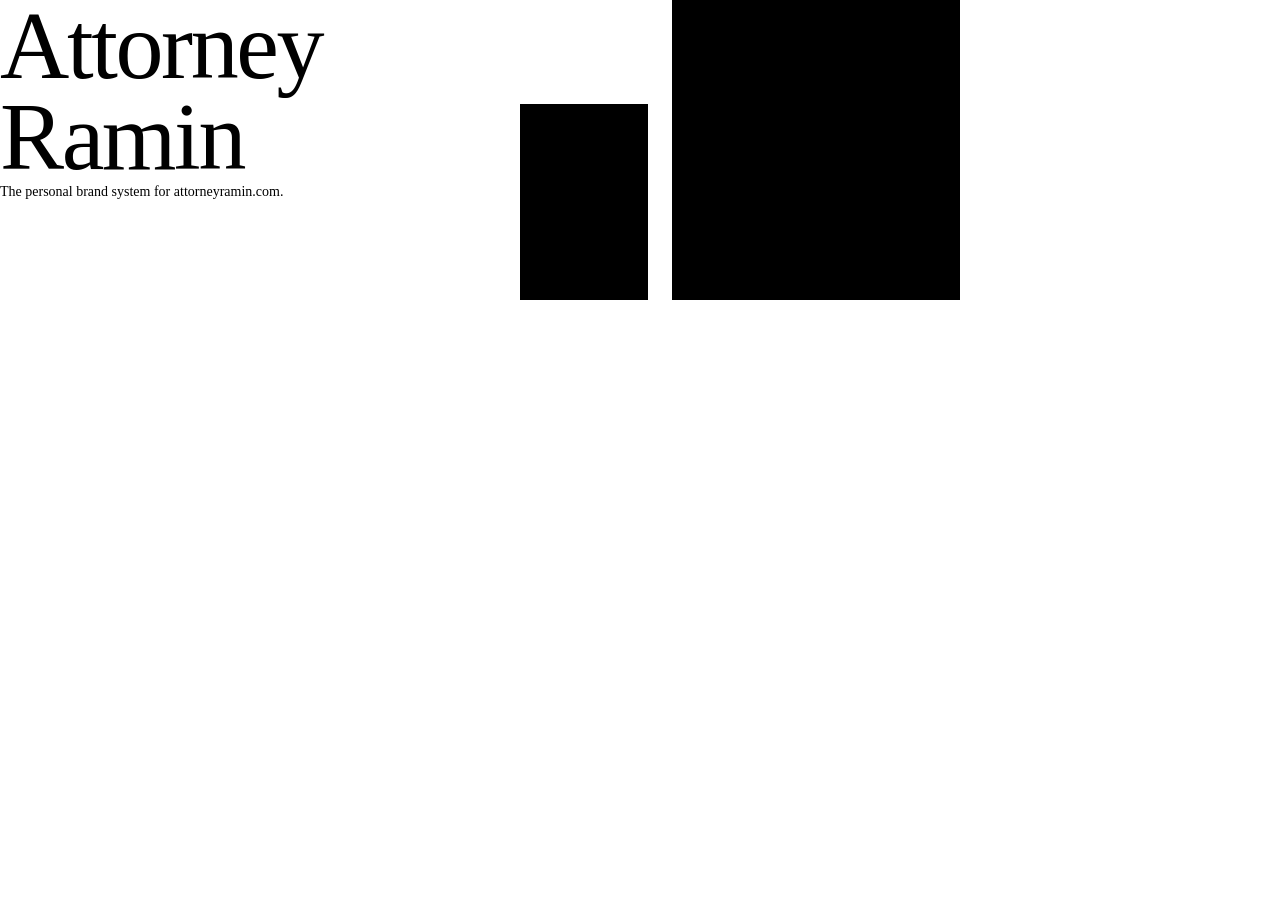
<file: project/components/Cover/preview.html>
<!-- @dsCard height=300 -->
<!doctype html>
<html lang="en">
<head>
<meta charset="utf-8">
<title>Attorney Ramin</title>
<style>
  html, body { margin: 0; height: 100%; }
  body { background: var(--page); color: var(--ink); font-family: var(--font-sans); overflow: hidden; }
  .cover { position: relative; height: 300px; overflow: hidden; }
  .art { position: absolute; top: 0; left: 480px; width: 480px; height: 300px; overflow: hidden; }
  .art svg { display: block; width: 480px; height: 300px; }
  .slab { fill: var(--brand); }
  .tie { fill: var(--vermilion-500); }
  .tint { fill: var(--navy-200); }
  [data-theme="dark"] .tint { fill: var(--navy-700); }
  .pip { fill: var(--pip-on-brand); }
  .pipunit { fill: var(--page); }
  .words { position: absolute; left: var(--space-10); bottom: var(--space-8); max-width: 440px; }
  .name { margin: 0; font-family: var(--font-display); font-weight: 400; font-size: 96px; line-height: 0.95; letter-spacing: -0.025em; color: var(--ink); }
  .tag { margin: var(--space-3) 0 0 3px; font-size: 14px; line-height: 20px; color: var(--ink-muted); }
</style>
</head>
<body>
<div class="cover">
<div class="art" aria-hidden="true">
<svg viewBox="0 0 480 300" width="480" height="300">
<!--
  blocks      brand 288×300 slab bleeding top, right and bottom (the suit, the largest field) · accent 56×232 bar over it, bleeding off the top (the tie) · navy-200 / navy-700 tint 128×196 bleeding off the bottom (the shirt, the relief) · pip-on-brand 48×12 once, right of the tie (the pocket square) — about 38% of 960×300
  arrangement one tall slab with a satellite: the tint on the left, the slab bleeding right, the tie a third of the way in and the pocket square beside it, as in the portrait; edges flush to the space grid, square corners (radius-none) because the system is tailored
  pattern     a literal motif, the foulard: the tie’s square dots as 4px page-coloured pips on a 16px pitch (space-4), three columns × fourteen rows = 42 units, cut out of the vermilion bar only
  scales      sides in space-2 multiples (12, 48, 56, 128, 196, 232, 288); gap space-6 (24) between tint and slab, space-8 (32) between tie and pocket square; pitch space-4; corners radius-none
-->
<rect class="tint" x="40" y="104" width="128" height="196"/>
<rect class="slab" x="192" y="0" width="288" height="300"/>
<rect class="tie" x="296" y="0" width="56" height="232"/>
<rect class="pip" x="384" y="152" width="48" height="12"/>
<rect class="pipunit" x="302" y="10" width="4" height="4"/>
<rect class="pipunit" x="318" y="10" width="4" height="4"/>
<rect class="pipunit" x="334" y="10" width="4" height="4"/>
<rect class="pipunit" x="302" y="26" width="4" height="4"/>
<rect class="pipunit" x="318" y="26" width="4" height="4"/>
<rect class="pipunit" x="334" y="26" width="4" height="4"/>
<rect class="pipunit" x="302" y="42" width="4" height="4"/>
<rect class="pipunit" x="318" y="42" width="4" height="4"/>
<rect class="pipunit" x="334" y="42" width="4" height="4"/>
<rect class="pipunit" x="302" y="58" width="4" height="4"/>
<rect class="pipunit" x="318" y="58" width="4" height="4"/>
<rect class="pipunit" x="334" y="58" width="4" height="4"/>
<rect class="pipunit" x="302" y="74" width="4" height="4"/>
<rect class="pipunit" x="318" y="74" width="4" height="4"/>
<rect class="pipunit" x="334" y="74" width="4" height="4"/>
<rect class="pipunit" x="302" y="90" width="4" height="4"/>
<rect class="pipunit" x="318" y="90" width="4" height="4"/>
<rect class="pipunit" x="334" y="90" width="4" height="4"/>
<rect class="pipunit" x="302" y="106" width="4" height="4"/>
<rect class="pipunit" x="318" y="106" width="4" height="4"/>
<rect class="pipunit" x="334" y="106" width="4" height="4"/>
<rect class="pipunit" x="302" y="122" width="4" height="4"/>
<rect class="pipunit" x="318" y="122" width="4" height="4"/>
<rect class="pipunit" x="334" y="122" width="4" height="4"/>
<rect class="pipunit" x="302" y="138" width="4" height="4"/>
<rect class="pipunit" x="318" y="138" width="4" height="4"/>
<rect class="pipunit" x="334" y="138" width="4" height="4"/>
<rect class="pipunit" x="302" y="154" width="4" height="4"/>
<rect class="pipunit" x="318" y="154" width="4" height="4"/>
<rect class="pipunit" x="334" y="154" width="4" height="4"/>
<rect class="pipunit" x="302" y="170" width="4" height="4"/>
<rect class="pipunit" x="318" y="170" width="4" height="4"/>
<rect class="pipunit" x="334" y="170" width="4" height="4"/>
<rect class="pipunit" x="302" y="186" width="4" height="4"/>
<rect class="pipunit" x="318" y="186" width="4" height="4"/>
<rect class="pipunit" x="334" y="186" width="4" height="4"/>
<rect class="pipunit" x="302" y="202" width="4" height="4"/>
<rect class="pipunit" x="318" y="202" width="4" height="4"/>
<rect class="pipunit" x="334" y="202" width="4" height="4"/>
<rect class="pipunit" x="302" y="218" width="4" height="4"/>
<rect class="pipunit" x="318" y="218" width="4" height="4"/>
<rect class="pipunit" x="334" y="218" width="4" height="4"/>
</svg>
</div>
<div class="words">
<h1 class="name">Attorney<br>Ramin</h1>
<p class="tag">The personal brand system for attorneyramin.com.</p>
</div>
</div>
</body>
</html>
</file>
